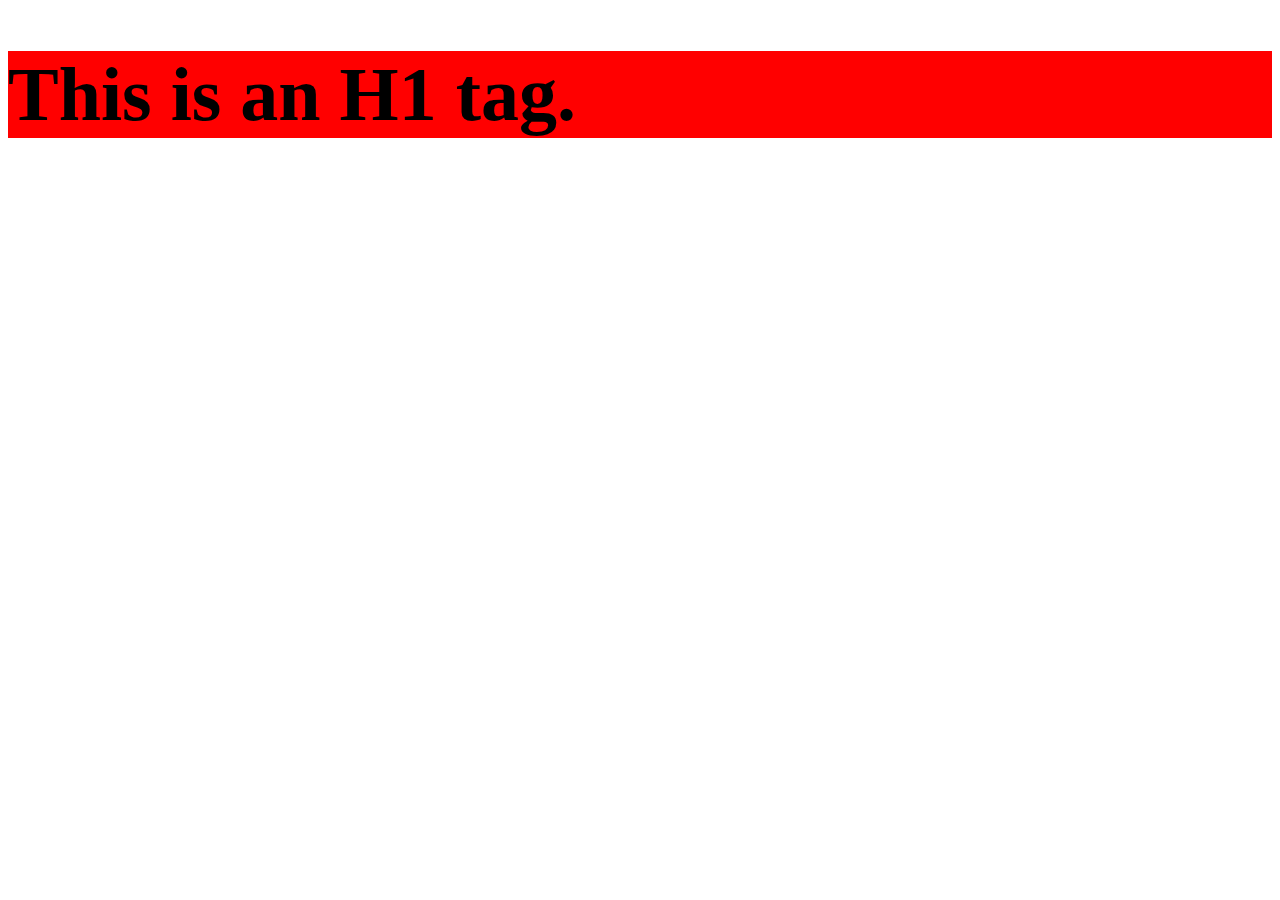
<file: media.html>
<!DOCTYPE html>
<html lang="en">
<head>
    <meta charset="UTF-8">
    <meta name="viewport" content="width=device-width, initial-scale=1.0">
    <title>Document</title>
    <link rel="stylesheet" href="./media.css">
</head>
<body>
    <h1>This is an H1 tag.</h1>
</body>
</html>
</file>
<file: media.css>
h1 {
    font-size: 28px;
}

@media screen and (min-width: 400px) {
    h1 {
        font-size: 52px;
    }
}

@media screen and (min-width: 900px) {
    h1 {
        font-size: 76px;
    }
}

@media print {
    h1 {
        font-weight: lighter;
    }
}

@media (orientation: landscape) {
    h1 {
        background-color: red;
    }
}

@media (orientation: portrait) {
    h1 {
        background-color: blue;
    }
}
</file>
